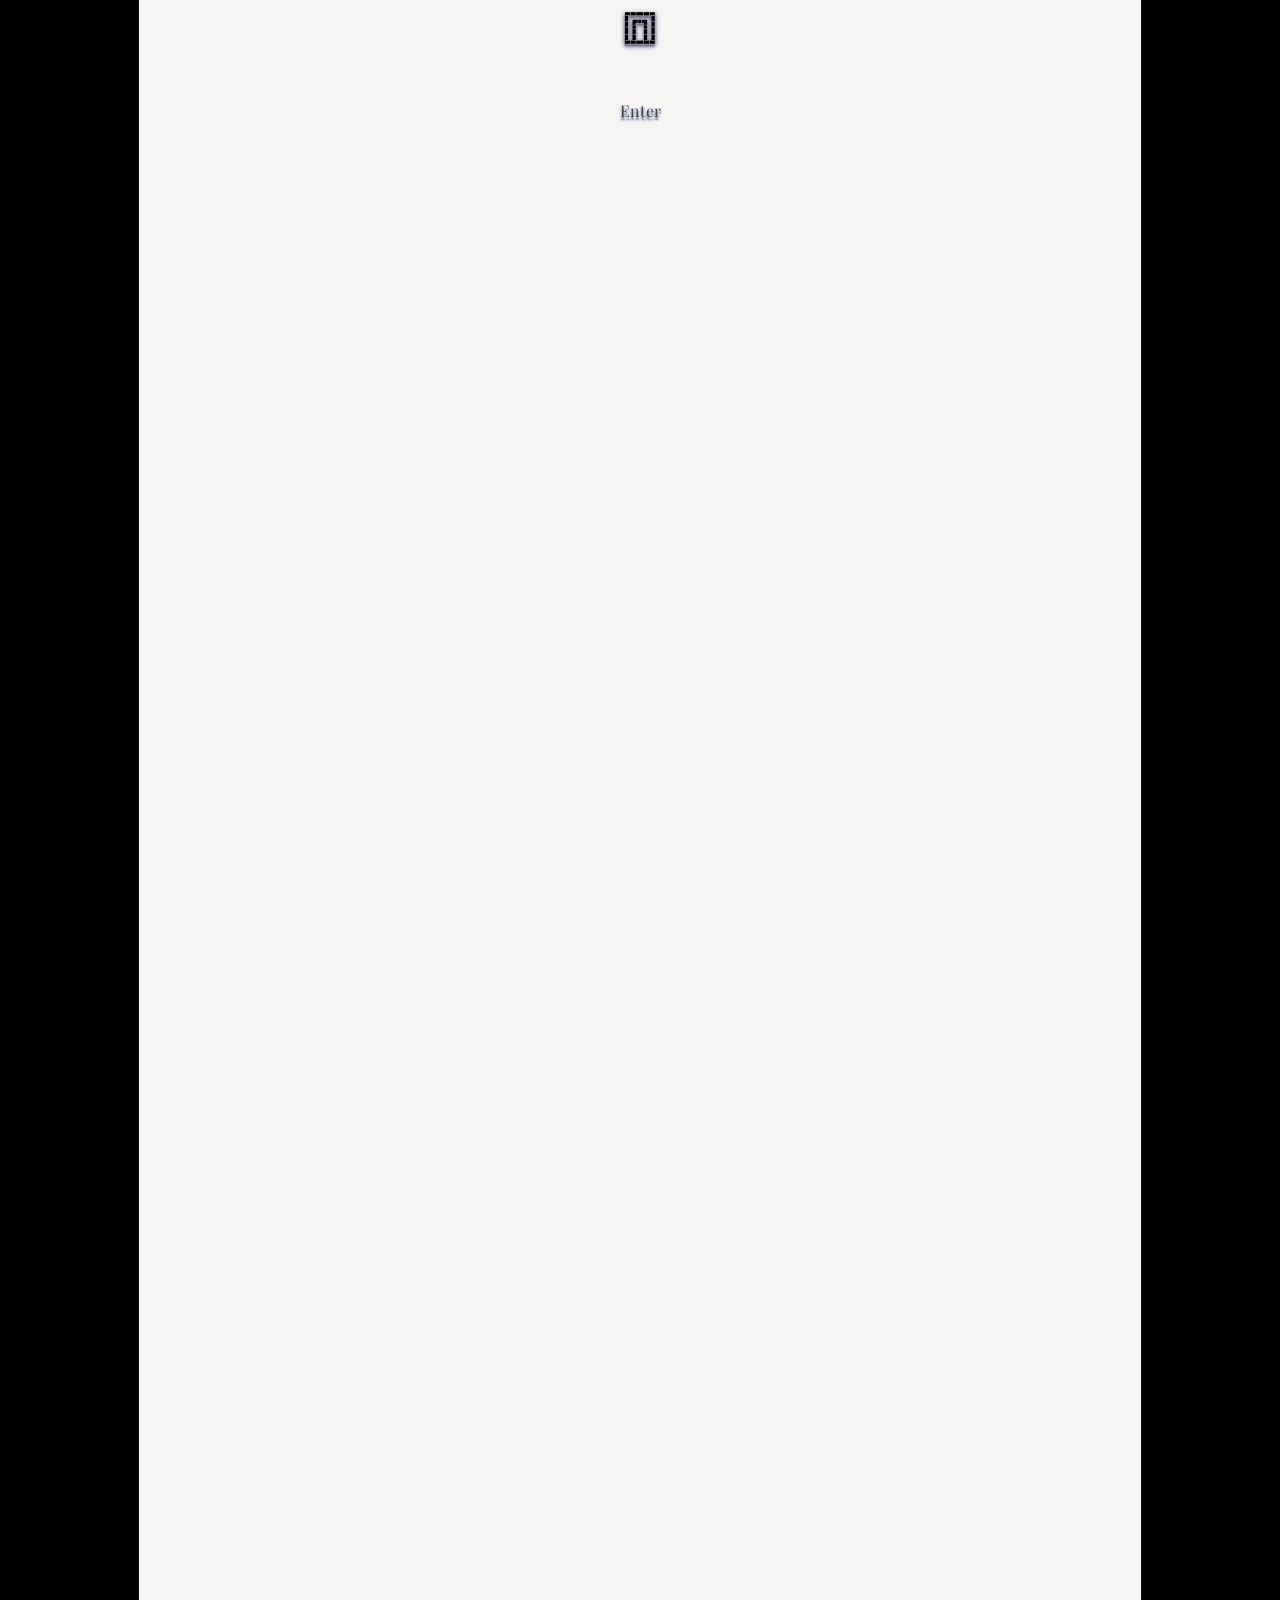
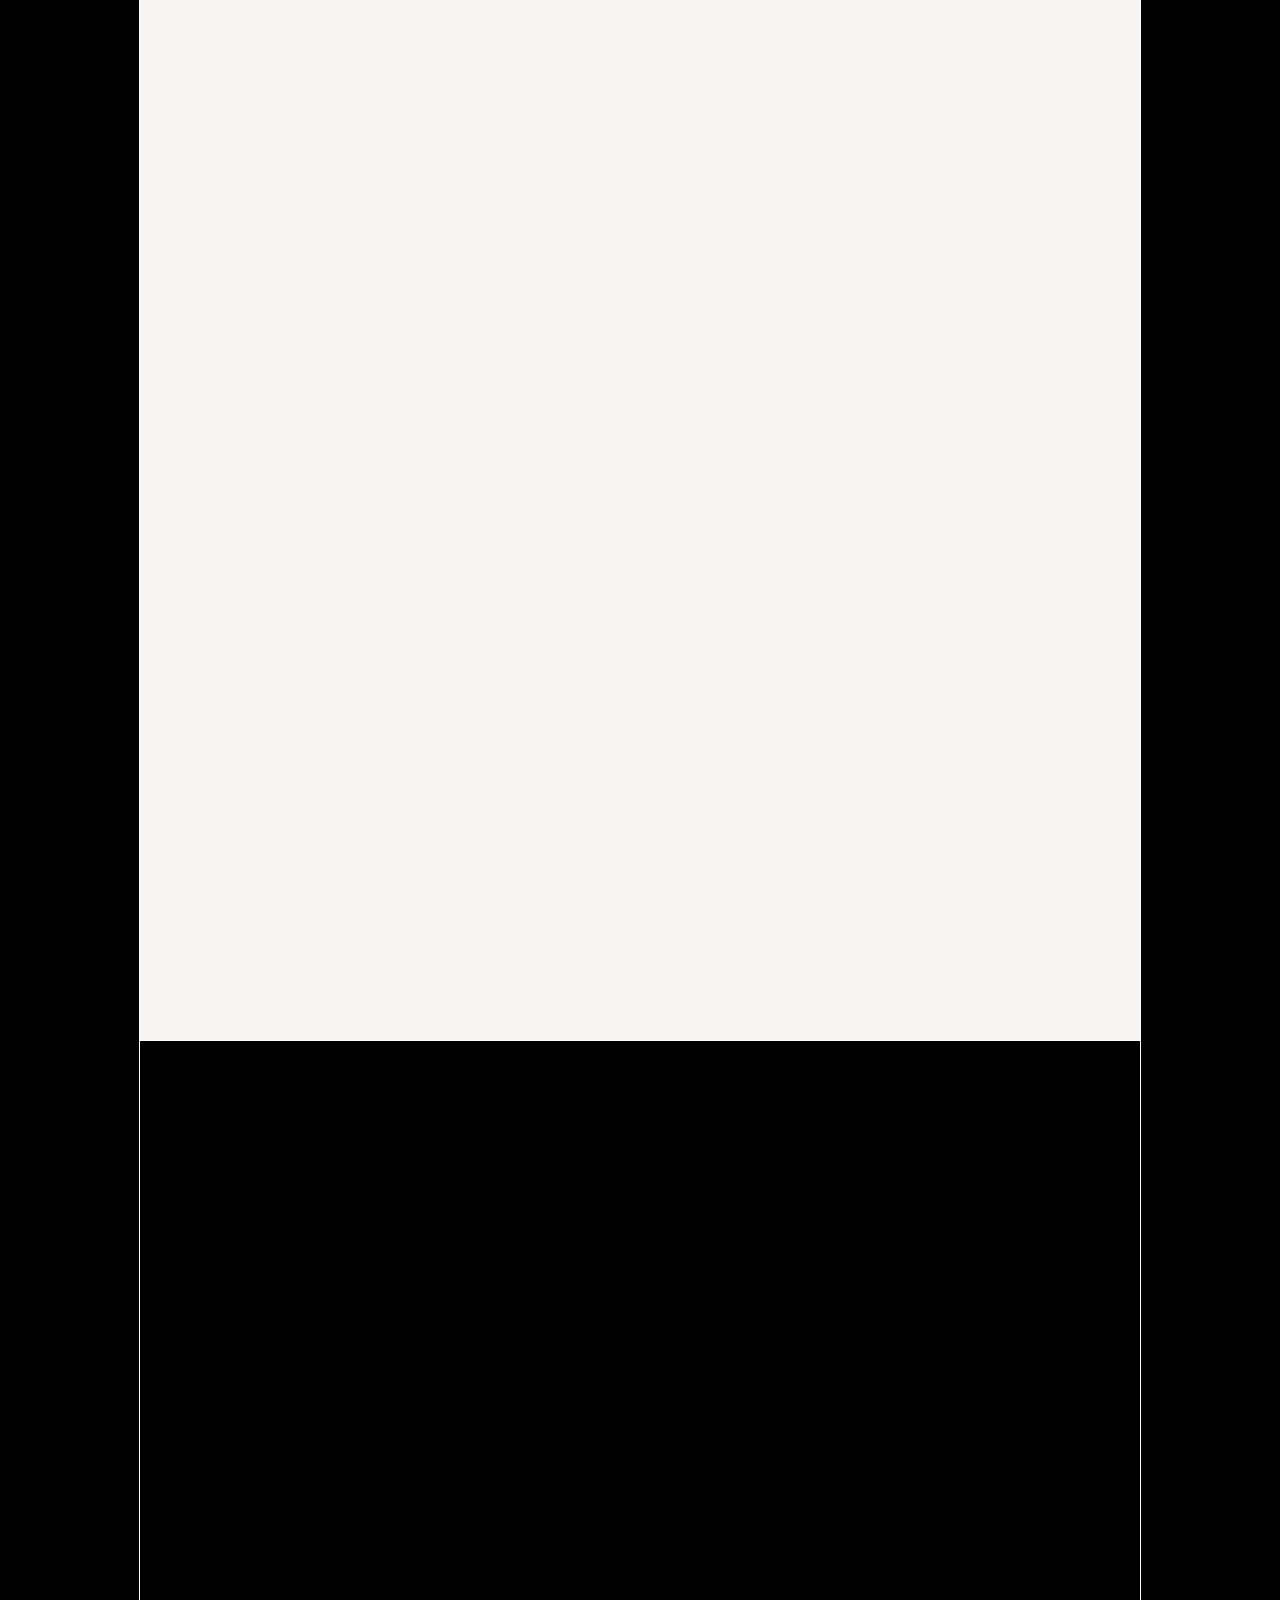
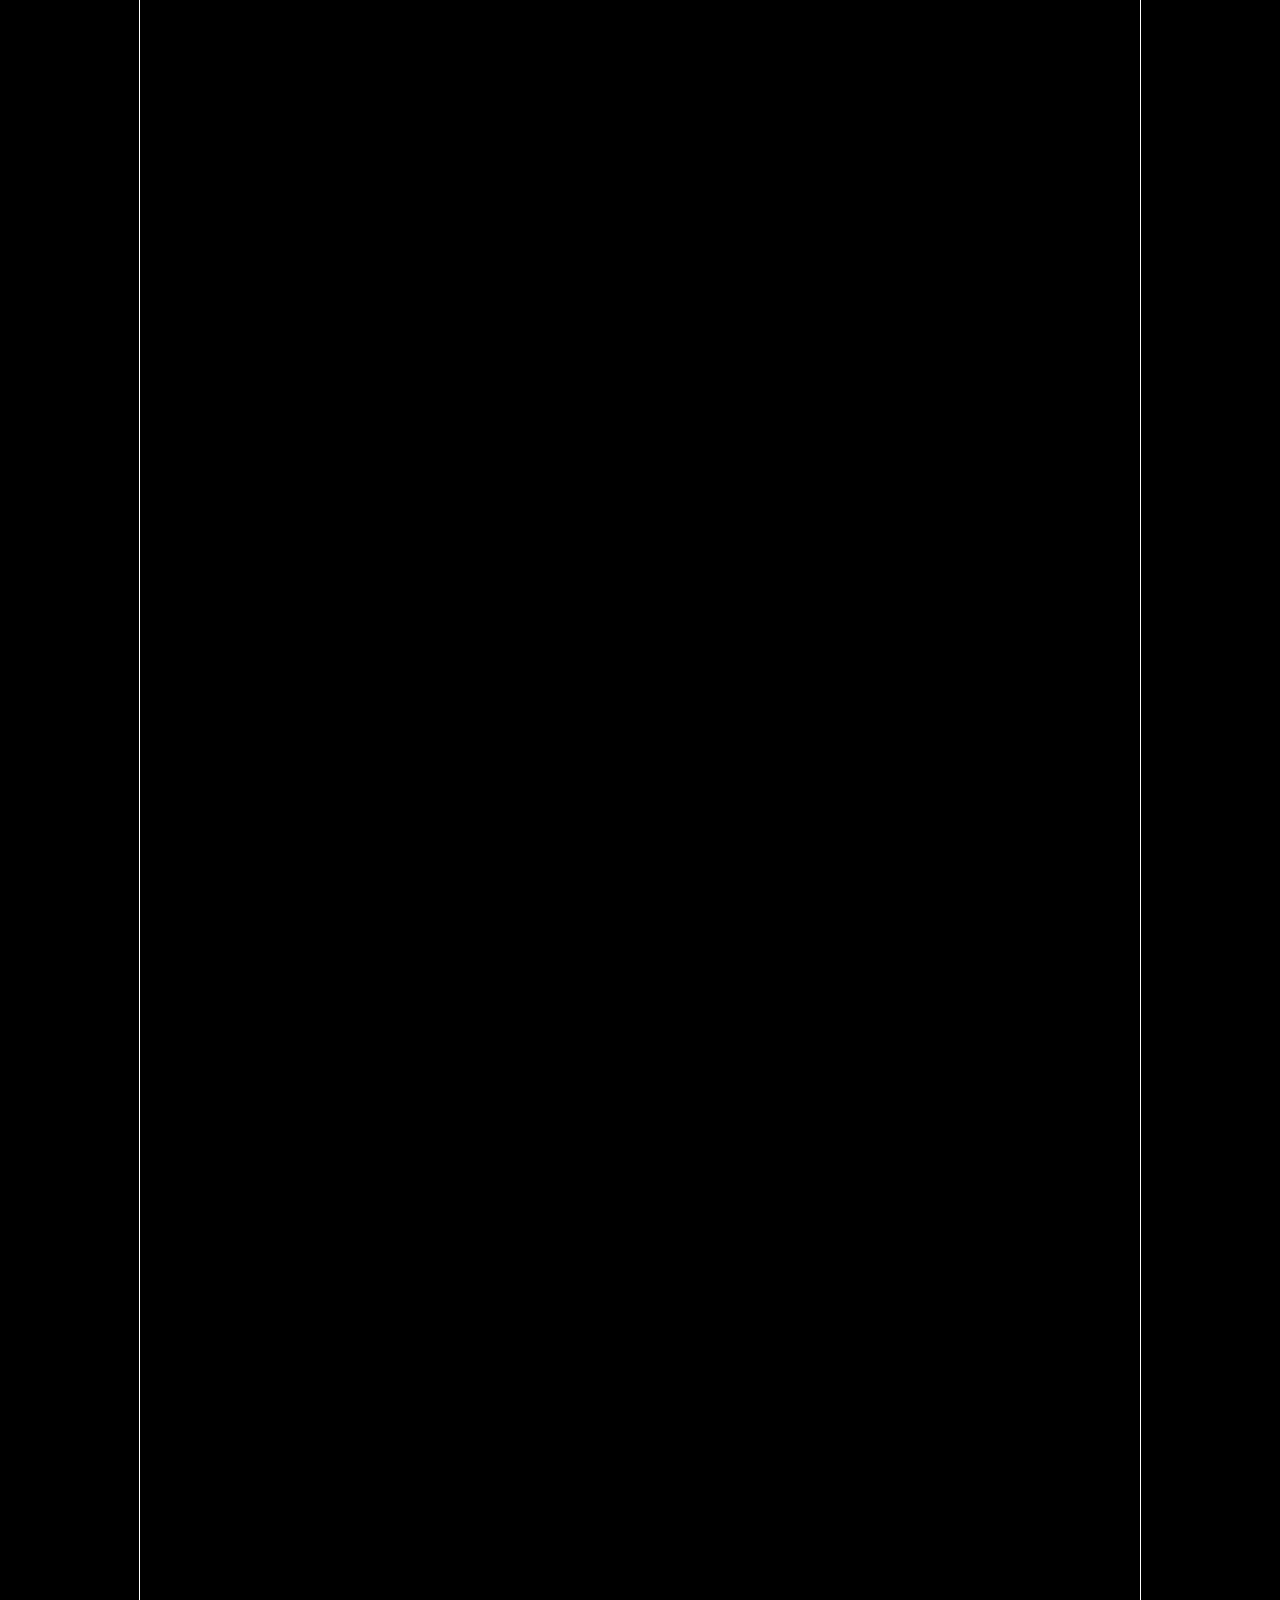
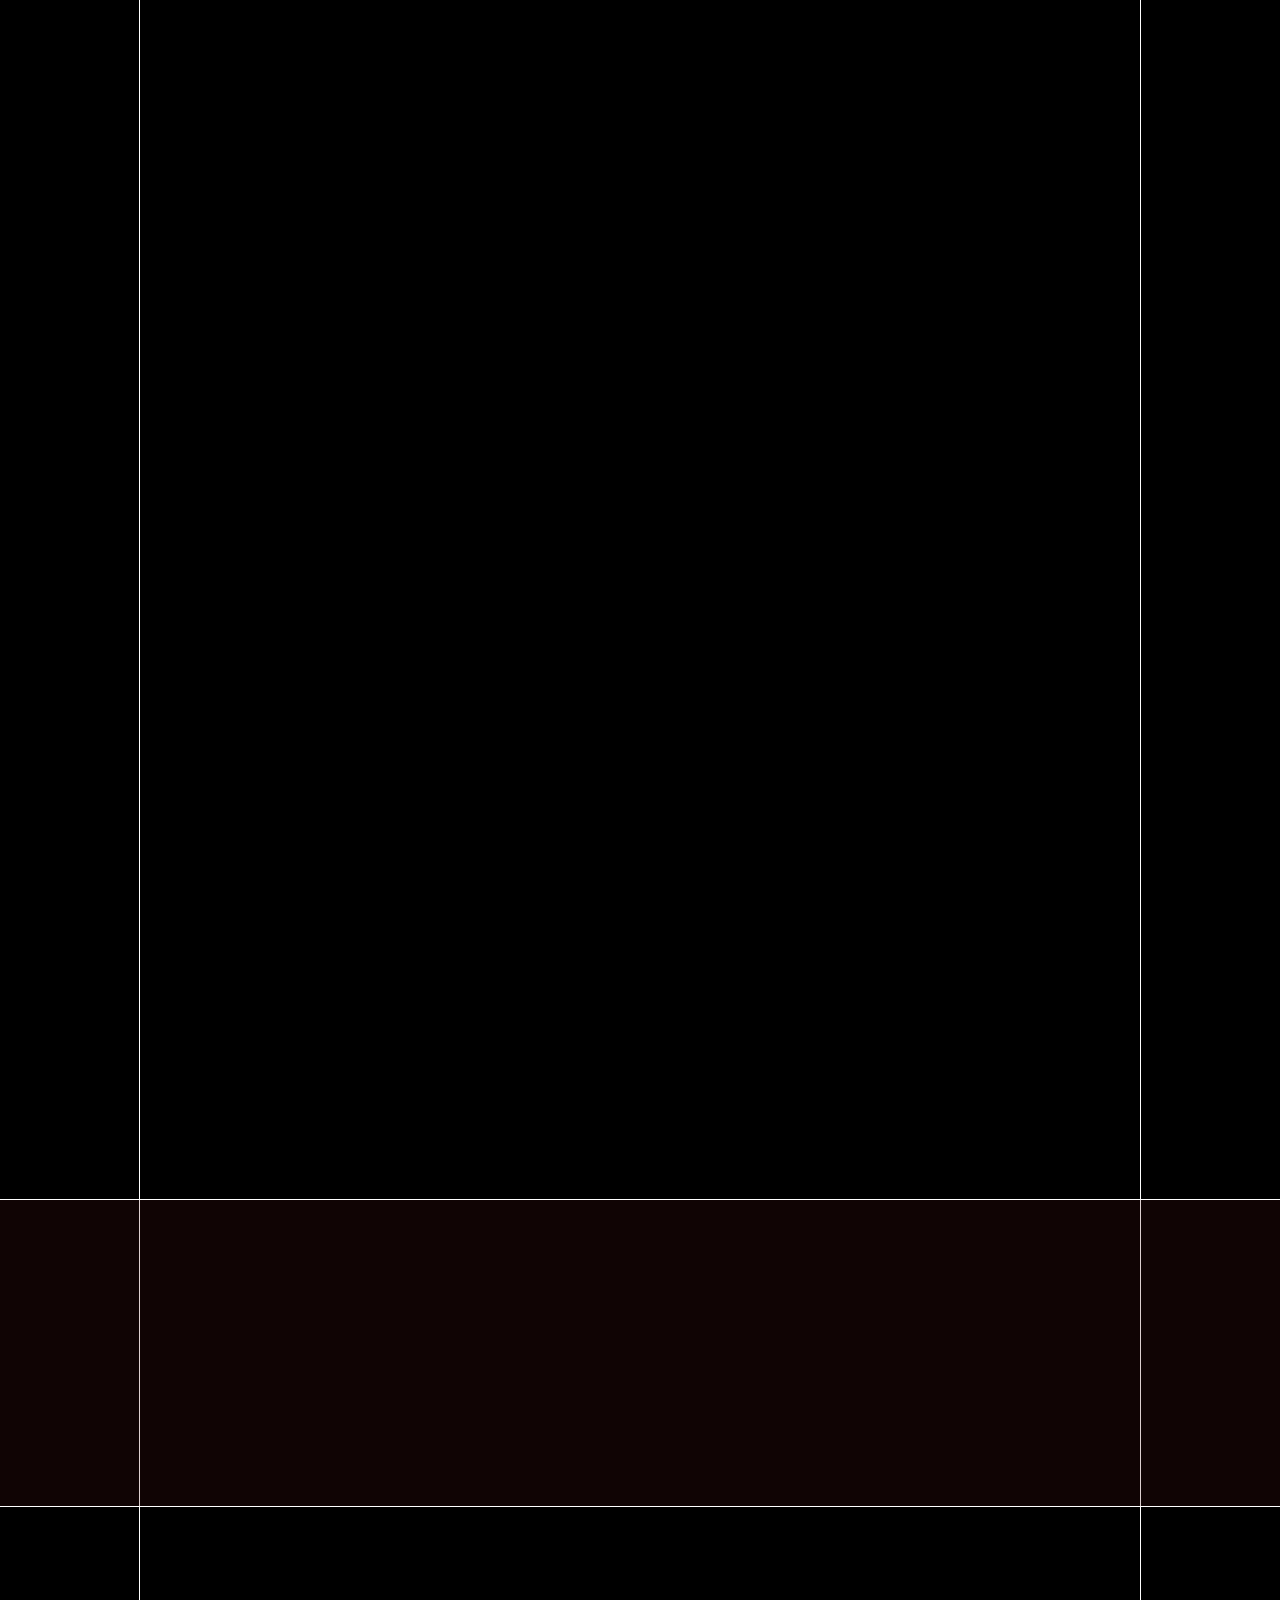
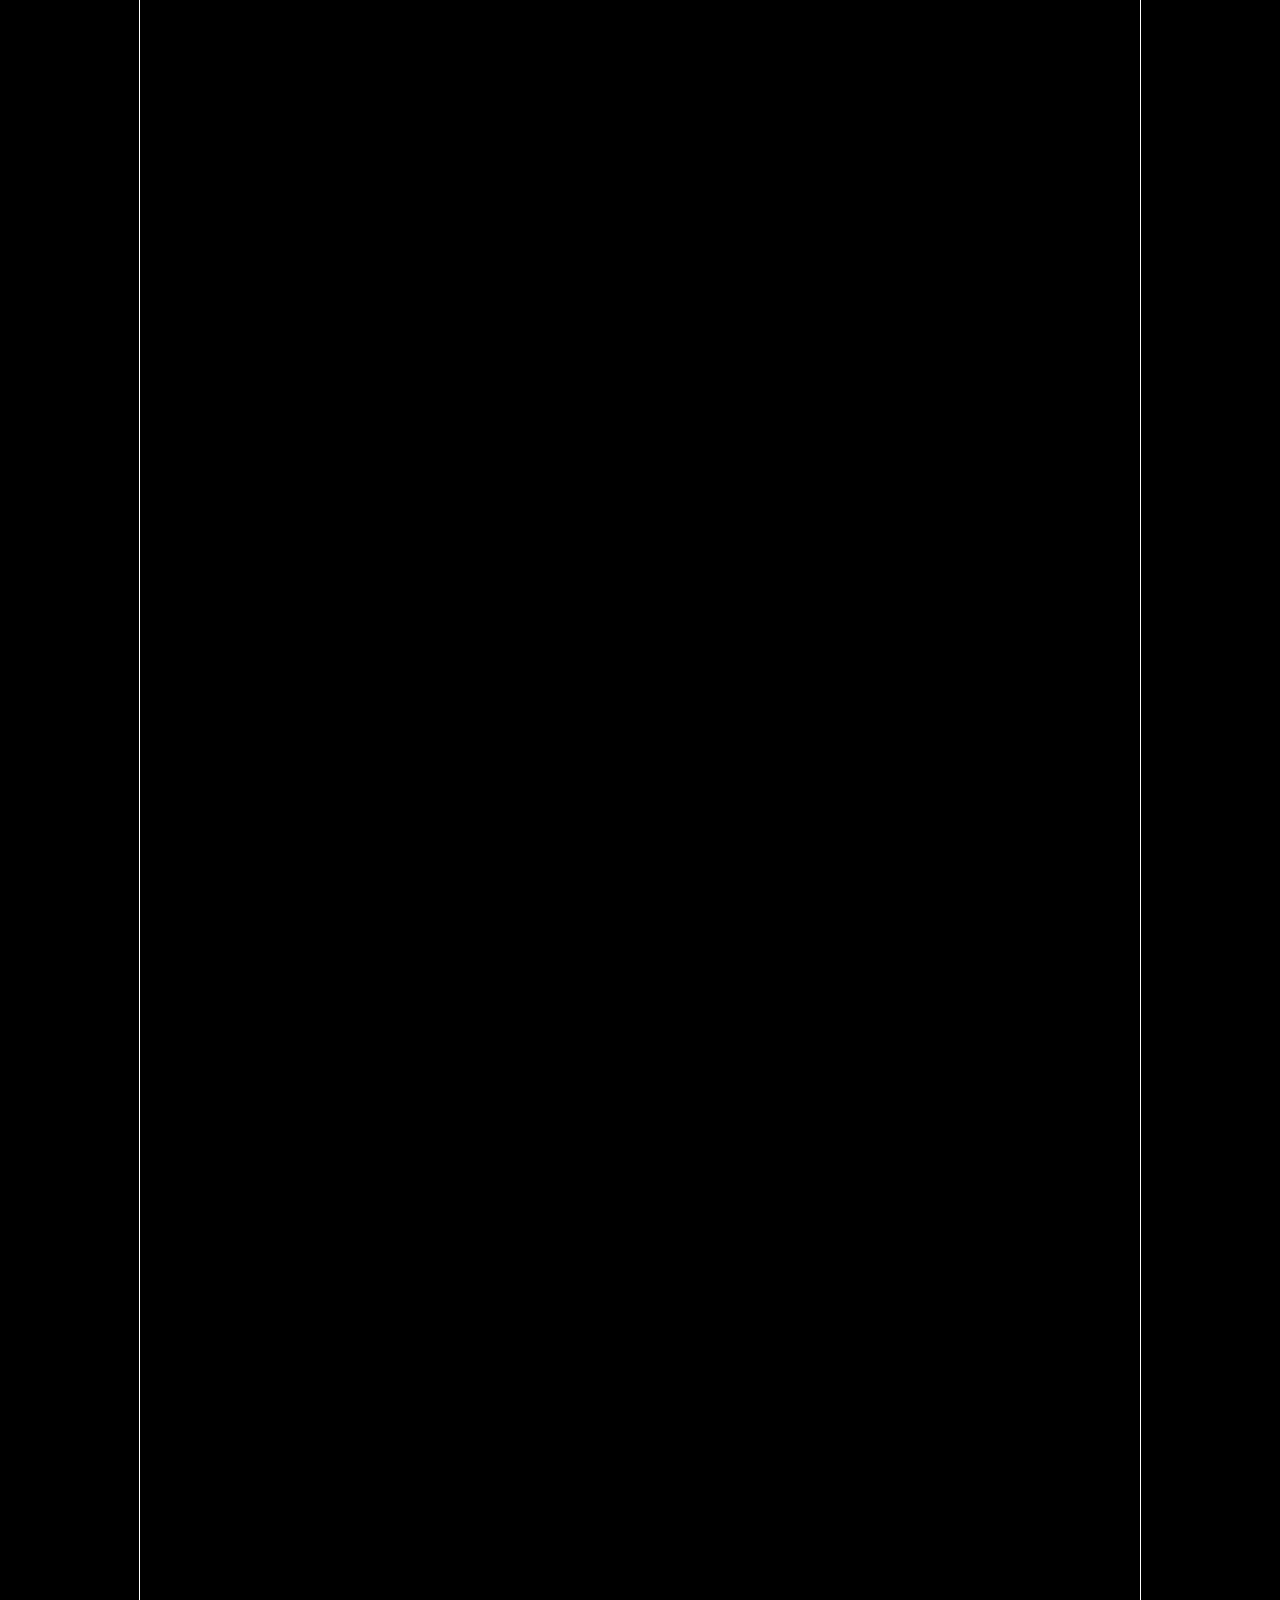
<file: outdoor.html>
<!DOCTYPE html>
<html>
  <head>
    <meta charset="UTF-8">
    <meta name="viewport" content="width=device-width, initial-scale=1.0">
    <link rel="icon" href="Picture/ClassicalPainting/Portrait of a boy, 1483, Piero della Francesca.jpg" type="image/jpg">
    <title>Ludwig Iris' Cage</title>
    <link rel="stylesheet" href="Css/cage/Base.css">
    <link rel="stylesheet" href="Css/cage/Box.css">
    <link rel="stylesheet" href="Css/cage/Text.css">
    <link rel="stylesheet" href="Css/fonts.css">

    <!-- font -->
      <link rel="preconnect" href="https://fonts.googleapis.com">
      <link rel="preconnect" href="https://fonts.gstatic.com" crossorigin>
      <link href="https://fonts.googleapis.com/css2?family=Bodoni+Moda:ital,opsz,wght@0,6..96,400..900;1,6..96,400..900&display=swap" rel="stylesheet">
</head>
<body>
<div id="cage">


<div id="higher-place">
  <div id="title-I">⿵</div>
  <div id="Box-I-higherPlace">
    <a href="cage.html" id="link-I">Enter</div>
  </div>
</div>
<div id="center-place">

</div>
<div id="valley-bottom">

</div>


</div>
</body>
</html>
</file>
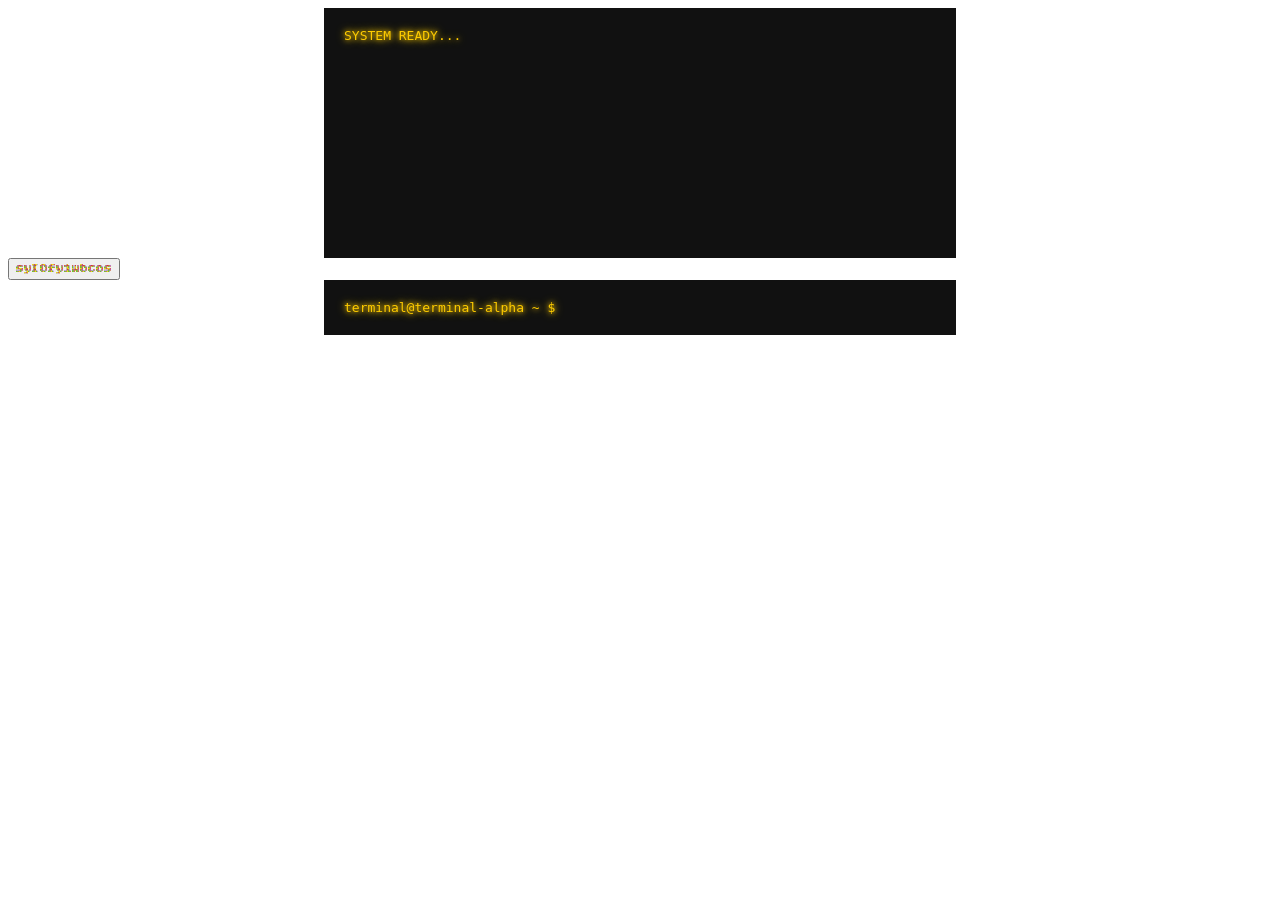
<file: Terminal alpha/alpha.html>
<!DOCTYPE html>
<html>
  <head>
    <meta charset="UTF-8">
    <title>Terminal Alpha</title>
    <link rel="stylesheet" href="../Css/glitch.css">

    <!-- Bitcount Grid Double Ink -->
     <link rel="preconnect" href="https://fonts.googleapis.com">
     <link rel="preconnect" href="https://fonts.gstatic.com" crossorigin>
     <link href="https://fonts.googleapis.com/css2?family=Bitcount+Grid+Double+Ink:wght@100..900&display=swap" rel="stylesheet">
</head>

<body>


<div id="screen" >SYSTEM READY...</div>
<button onclick="switchScreen()" style="font-family: 'Bitcount Grid Double Ink';">syIOfyiwbcos</button>
<div id="screen" style="height: 3%;">terminal@terminal-alpha ~ $ </div>
  
<script src="../Script/UOnsyIOfyiwbcosihTishkac.js"></script>


</body>

</html>
</file>
<file: Css/cage/Base.css>
body {
    background-color: rgb(0, 0, 0);
    margin: 0;

    display: flex;
    justify-content: center;
}
#cage{
    position: relative;

    width: 1000px;
    height: 8000px;
    outline: 1px solid rgb(255, 255, 255);
}

#higher-place {
    width: 100%;
    height: 33%;

    left: 0px;
    top: 0px;
    position:absolute;

    background: rgb(247, 244, 244);
    outline: 1px solid rgb(255, 255, 255);
}
#central-place {
    width: 100%;
    height: 33%;

    left: 0px;
    top: 3000px;
    position:absolute;

    background: rgba(118, 83, 83, 0.2);
    outline: 1px solid rgb(255, 255, 255);
}
#valley-bottom{
    width: 100%;
    height: 34%;

    left: 0px;
    top: 6000px;
    position: absolute;

    background: rgba(81, 23, 23, 0.2);
    outline: 1px solid rgb(255, 255, 255);
}
</file>
<file: Css/cage/Box.css>
#Box-I-higherPlace{
    top: 100px;
    position: absolute;

    width: 100%;
    height: 30px;

    text-align: center;
}
</file>
<file: Css/cage/Text.css>
#title-I{
    font-family: 'Bodoni Moda', serif;
    font-size: 1.9em;
    color: #000000;
    text-align: center;
    margin-top: 0.6%;
    text-shadow: 1px 1px 2px rgb(177, 177, 177), 0 2px 2px rgb(82, 66, 91), 0 2px 5px rgb(0, 22, 88);

    position: relative;
    font-weight: bold;
}

#link-I{
    color: rgb(68, 68, 68);
    font-family: 'Playfair Display';
    text-shadow: 0px 3px 2px rgb(85, 89, 101), 0 2px 2px rgb(253, 251, 255), 0 2px 5px rgb(167, 189, 255);
    text-decoration: none;
}
#link-I:hover{
    color: rgb(131, 131, 131);
    text-decoration: none;
}
</file>
<file: Css/fonts.css>
@import url('https://fonts.googleapis.com/css2?family=Bitcount+Grid+Double+Ink:wght@100..900&display=swap');
@import url('https://fonts.googleapis.com/css2?family=Playfair+Display:ital,wght@0,400..900;1,400..900&display=swap');
@import url('https://fonts.googleapis.com/css2?family=Bebas+Neue&display=swap');
@import url('https://fonts.googleapis.com/css2?family=Cinzel:wght@400..900&display=swap');
@import url('https://fonts.googleapis.com/css2?family=Bodoni+Moda:ital,opsz,wght@0,6..96,400..900;1,6..96,400..900&display=swap');
</file>
<file: Css/glitch.css>
.flash-white {
    background: white !important;
    color: black !important;
}

.flash-bright {
    filter: brightness(2) contrast(1.5);
}

#screen {
    width: 400px;
    height: 250px;
    background: #111;
    color: rgb(255, 204, 0);
    text-shadow: rgb(255, 204, 0) 0 0 5px, rgb(255, 204, 0) 0 0 10px;
    font-family: monospace;
    padding: 20px;
    box-sizing: border-box;
    position: relative;
    overflow: hidden;
    width: 50%;
    margin: 0 auto;
}
</file>
